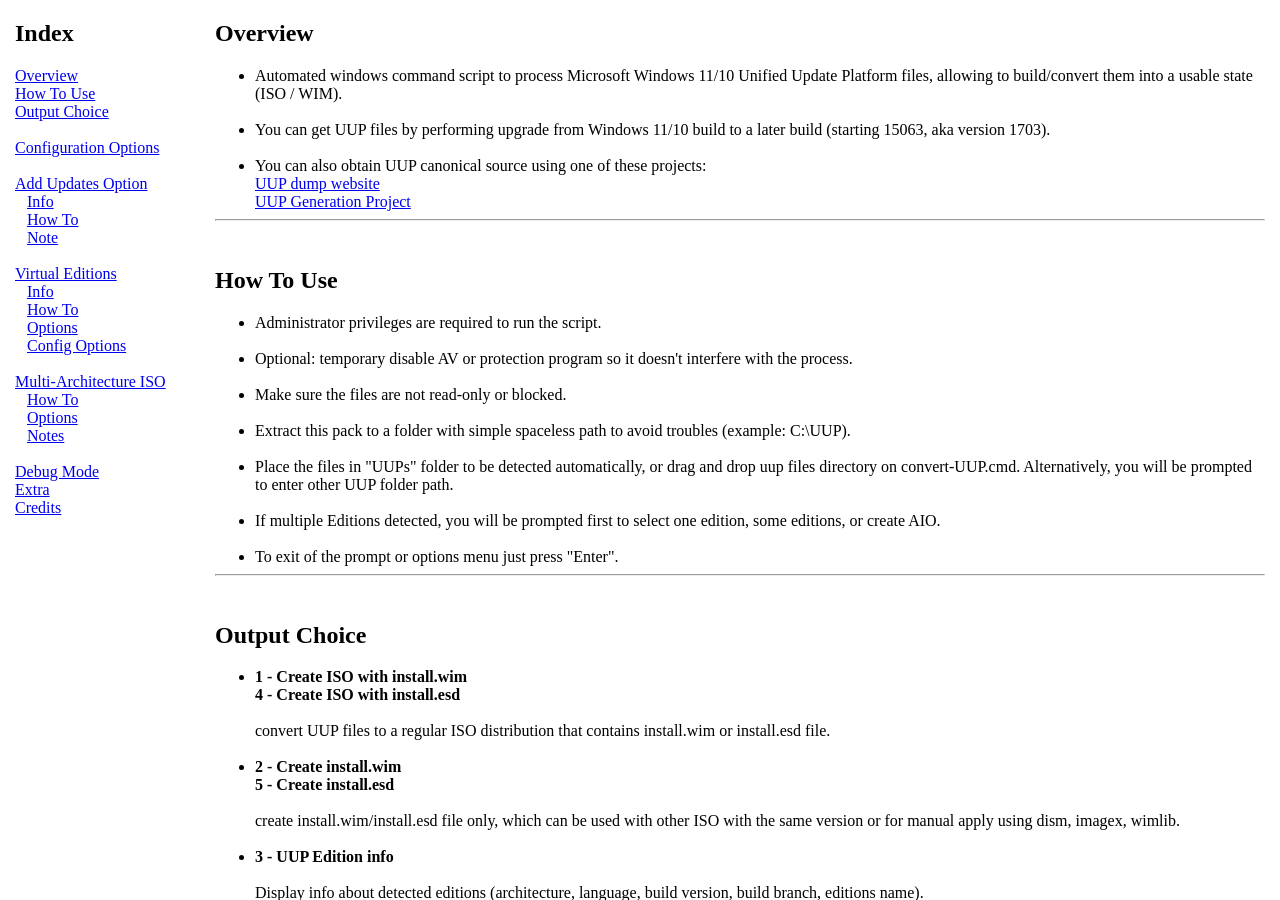
<file: iso_builder/uup_pkg/ReadMe.html>
﻿<!DOCTYPE html>
<html>
<head>
    <meta http-equiv="Content-Type" content="text/html; charset=utf-8">
    <title>UUP to ISO</title>
    <style type="text/css">
        #nav {
            position: absolute;
            top: 0;
            left: 0;
            bottom: 0;
            width: 200px;
            overflow: auto;
        }

        main {
            position: fixed;
            top: 0;
            left: 200px;
            right: 0;
            bottom: 0;
            overflow: auto;
        }

        .innertube {
            margin: 15px;
        }

        * html main {
            height: 100%;
            width: 100%;
        }
    </style>
</head>

<body>
    <main>
        <div class="innertube">

            <h2><a name="Overview"></a>Overview</h2>
            <ul style="margin-top:0in;margin-bottom:0in">
                <li>Automated windows command script to process Microsoft Windows 11/10 Unified Update Platform files, allowing to build/convert them into a usable state (ISO / WIM).</li>
                <br />
                <li>You can get UUP files by performing upgrade from Windows 11/10 build to a later build (starting 15063, aka version 1703).</li>
                <br />
                <li>You can also obtain UUP canonical source using one of these projects:<br />
                <a href="https://uupdump.net/">UUP dump website</a><br />
                <a href="https://uup.rg-adguard.net/">UUP Generation Project</a></li>
            </ul>
            <hr />
            <br />

            <h2><a name="Using"></a>How To Use</h2>
            <ul style="margin-top:0in;margin-bottom:0in">
                <li>Administrator privileges are required to run the script.</li>
                <br />
                <li>Optional: temporary disable AV or protection program so it doesn't interfere with the process.</li>
                <br />
                <li>Make sure the files are not read-only or blocked.</li>
                <br />
                <li>Extract this pack to a folder with simple spaceless path to avoid troubles (example: C:\UUP).</li>
                <br />
                <li>Place the files in "UUPs" folder to be detected automatically, or drag and drop uup files directory on convert-UUP.cmd. Alternatively, you will be prompted to enter other UUP folder path.</li>
                <br />
                <li>If multiple Editions detected, you will be prompted first to select one edition, some editions, or create AIO.</li>
                <br />
                <li>To exit of the prompt or options menu just press "Enter".</li>
                </li>
            </ul>
            <hr />
            <br />

            <h2><a name="Options"></a>Output Choice</h2>
            <ul style="margin-top:0in;margin-bottom:0in">
                <li>
                    <b>1 - Create ISO with install.wim</b><br />
                    <b>4 - Create ISO with install.esd</b><br /><br />
                    convert UUP files to a regular ISO distribution that contains install.wim or install.esd file.
                </li>
                <br />
                <li>
                    <b>2 - Create install.wim</b><br />
                    <b>5 - Create install.esd</b><br /><br />
                    create install.wim/install.esd file only, which can be used with other ISO with the same version or for manual apply using dism, imagex, wimlib.
                </li>
                <br />
                <li>
                    <b>3 - UUP Edition info</b><br /><br />
                    Display info about detected editions (architecture, language, build version, build branch, editions name).
                </li>
                <br />
                <li>
                    <b>6 - Configuration Options</b><br /><br />
                    Change the state of configuration options.
                </li>
            </ul>
            <hr />
            <br />

            <h2><a name="Manual"></a>Configuration Options</h2>
                Control conversion behavior, output and automation.<br /><br />
                You have three ways to change the state of these options, where 0 means the option is OFF (no), and 1 means the option is ON (yes):<br />
                - edit <b>ConvertConfig.ini</b> under [convert-UUP] and [Store_Apps] sections<br />
                - delete <b>ConvertConfig.ini</b> and edit <b>convert-UUP.cmd</b> script directly<br />
                - use menu choice 6 (this does not include all options)<br /><br />
            <ul style="margin-top:0in;margin-bottom:0in">
                <li>
                    <b>AutoStart</b><br /><br />
                    Start the conversion process directly without prompts.<br /><br />
                    This require placing UUP files in <b>UUPs</b> folder, or starting convert-UUP.cmd from command prompt with path to UUP source folder, or drag and drop UUP source folder on convert-UUP.cmd.<br /><br />
                    Set this option to <strong>1</strong> to create ISO with <b>install.wim</b><br />
                    Set this option to <strong>2</strong> to create ISO with <b>install.esd</b><br />
                    Set this option to <strong>3</strong> to create <b>install.wim</b> only<br />
                    Set this option to <strong>4</strong> to create <b>install.esd</b> only
                </li>
                <br />
                <li>
                    <b>AddUpdates</b><br /><br />
                    Update the ISO distribution or install.wim with detected updates after conversion.<br /><br />
                    Set this option to <strong>1</strong> to <b>integrate updates </b>into wim files<br />
                    Set this option to <strong>2</strong> to <b>add updates externally</b> to ISO distribution<br /><br />
                    See <a href="#Update">Add Updates Option</a> for more details.
                </li>
                <br />
                <li>
                    <b>StartVirtual</b><br /><br />
                    Start create_virtual_editions.cmd directly after conversion is completed.<br /><br />
                    See <a href="#Virtual">Virtual Editions</a> for more details.
                </li>
                <br />
                <li>
                    <b>wim2esd</b><br /><br />
                    Convert install.wim to install.esd at the end.<br /><br />
                    This option is intended to be used with <b>AddUpdates</b> option.<br /><br />
                    This option will be auto enabled if you selected <b>install.esd</b> choice and <b>AddUpdates</b> is ON.<br /><br />
                    Warning: creating install.esd will consume high amount of CPU/RAM, and take considerable time to complete.
                </li>
                <br />
                <li>
                    <b>wim2swm</b><br /><br />
                    Split install.wim into multiple install.swm files.<br /><br />
                    This option will be auto disabled if install.wim size is below 4 GB.<br /><br />
                    If both wim2esd/wim2swm are ON, install.esd takes precedence over split install.swm.
                </li>
                <br />
                <li>
                    <b>SkipISO</b><br /><br />
                    If you are not interested to create ISO file currently, or want to create Multi-Architecture ISO (x86/x64) later with multi_arch_iso.cmd, or intend to manually use create_virtual_editions.cmd
                </li>
                <br />
                <li>
                    <b>SkipWinRE</b><br /><br />
                    Do not add winre.wim to install.wim/install.esd, if you are not interested to have recovery environment or want to reduce ISO size/conversion period.. etc.<br /><br />
                    note: adding winre.wim to install<b>.esd</b> will consume high amount of CPU/RAM.
                </li>
                <br />
                <li>
                    <b>LCUwinre</b><br /><br />
                    Force updating winre.wim with Cumulative Update even if SafeOS update detected.<br /><br />
                    This option is ignored and auto disabled for builds 26052 and later.
                </li>
                <br />
                <li>
                    <b>LCUmsuExpand</b><br /><br />
                    Expand Cumulative Update and install from loose files via update.mum, instead adding direct msu files.<br /><br />
                    This option is applicable only for Windows 11 build 22621 and later.<br /><br />
                    Option states for Windows 11 build 26052 and later:<br />
					- option is auto enabled.<br />
					- set the option to <strong>2</strong> or <strong>3</strong> to disable and add highest LCU msu only.<br />
					- the option is auto set to 3 for insider builds with baseline KB5122055<br />
					- the option is auto set to 3 if LCU msu contain MumX v2
                </li>
                <br />
                <li>
                    <b>DisableUpdatingUpgrade</b><br /><br />
                    Disable updating process optimization by using editions upgrade (Home>Pro / ServerStandard>ServerDatacenter), and perform separate updating for each edition.<br /><br />
                    This option is auto enabled for Windows 11 build 26000 and later, Set this option to <strong>2</strong> to revert to off state.
                </li>
                <br />
                <li>
                    <b>UpdtBootFiles</b><br /><br />
                    Update ISO boot files bootmgr/memtest/efisys.bin with new files from Cumulative Update.<br /><br />
                    This option will also update new UEFI CA 2023 boot files if detected. See <a href="https://support.microsoft.com/help/5053484" target="_blank">KB5053484</a> for more details.<br /><br />
                    note: the two default files bootmgr.efi/bootmgfw.efi will be updated if this option is OFF.
                </li>
                <br />
                <li>
                    <b>ForceDism</b><br /><br />
                    Use the official method with dism.exe for creating boot.wim, which require Windows 11/10 Host OS or ADK.
                </li>
                <br />
                <li>
                    <b>RefESD</b><br /><br />
                    Keep converted reference ESD files for future operations instead converting them each time.<br /><br />
                    if UUP source is Express, Reference ESDs and Edition ESDs will be copied to new folder "CanonicalUUP", practically, this convert/backup Express UUP source to Canonical.<br />
                    if UUP source is Canonical, Reference ESDs will be copied to the same UUP source folder, and original CAB files will be moved to subdirectory "Original".
                </li>
                <br />
                <li>
                    <b>SkipLCUmsu</b><br /><br />
                    Skip creating Cumulative Update MSU for builds 21382 to 25330 (LCU will be added using legacy cab+psf extraction).
                </li>
                <br />
                <li>
                    <b>SkipEdge</b><br /><br />
                    Skip adding Microsoft Edge Chromium<br />
                    Set option to <strong>1</strong> : Do not add Edge.wim for Windows 11 build 26052 and later<br />
                    Set option to <strong>1</strong> : Do not integrate Edge with Cumulative Update for Windows 10<br />
                    Set option to <strong>2</strong> : Skip Edge with Cumulative Update for Windows 10 via alternative workaround (may not work)<br /><br />
                    This option works only with option <b>AddUpdates=1</b> (Integrate).
                </li>
                <br />
                <li>
                    <b>AutoExit</b><br /><br />
                    Exit the conversion process (script) on completion without prompt.<br /><br />
                    useful option for multi batch conversions, best used with <b>AutoStart</b> option.
                </li>
                <br />
                <li>
                    <b>AddDrivers</b><br /><br />
                    Add drivers to install.wim and boot.wim / winre.wim<br />
                    this is basic feature support, and should be used only with tested working compatible drivers.<br /><br />
                    * How To Use:<br />
                    - enable the option<br />
                    - place the drivers you want to add inside the proper subfolder:<br />
                    <code>ALL: drivers will be added to all wim files<br />
                    OS: drivers will be added to install.wim only<br />
                    WinPE: drivers will be added to boot.wim / winre.wim only</code><br /><br />
                    * Optionally, you can specify different source folder path for drivers, using option <b>Drv_Source</b><br />
                    the folder must contain subfolder for each drivers target, as explained above.<br /><br />
                    * The option will only works alongside integrating Updates or Apps.<br /><br />
                    * The option will not check or verify drivers, it simply point DISM towards the drivers folders.<br /><br />
                    * The option is ment for simple and boot critical drivers (chipsets, disk controllers, LAN/WiFi..), to allow easier installation, not for large drivers, or drivers that may break setup.
                </li>
                <br />
                <li>
                    <b>#############################################################</b><br /><br />
                    <b>Below options apply only for Windows 11 build 22563 and later</b><br /><br />
                </li>
                <li>
                    <b>SkipApps</b><br /><br />
                    Do not add Store Apps.
                </li>
                <br />
                <li>
                    <b>AppsLevel</b><br /><br />
                    Control added Apps for Client editions (except Team).<br /><br />
                    Set to <strong>0</strong> to add all referenced Apps<br />
                    Set to <strong>1</strong> to add Store, Security Health, App Installer<br />
                    Set to <strong>2</strong> to add level 1 apps + Photos, Camera, Notepad, Paint<br />
                    Set to <strong>3</strong> to add level 2 apps + Terminal, Widgets, Mail / Outlook, Clipchamp<br />
                    Set to <strong>4</strong> to add level 3 apps + Media apps (Music, Video, Codecs, Phone Link) / not for N editions
                </li>
                <br />
                <li>
                    <b>StubAppsFull</b><br /><br />
                    Control preference for Apps which are available as stubs.<br /><br />
                    Set to <strong>0</strong> to install as stub app<br />
                    Set to <strong>1</strong> to install as full app
                </li>
                <br />
                <li>
                    <b>CustomList</b><br /><br />
                    Enable using CustomAppsList.txt or CustomAppsList2.txt to pick and choose the added Apps.<br />
                    If enabled, this option takes precedence over AppsLevel option.<br /><br />
                    How to use:<br />
                    You can either use <b>CustomAppsList.txt</b> directly, or copy/rename it to <b>CustomAppsList2.txt</b><br />
                    Edit the choosen file, and remove <b>#</b> prefix in front the Apps you wish to add, and save the file.
                </li>
                <br />
                <li>
                    <b>Extra Bonus (not an option)</b><br /><br />
                    The script supports adding LanguageExperiencePack (LXP) along with other Apps.<br /><br />
                    How to do:<br />
                    Download required LanguageExperiencePack files from UUP dump or <a href="https://store.rg-adguard.net/" target="_blank">store.rg-adguard.net</a><br />
                    Place the files into <b>UUPs</b> folder (or the alternative UUP files source folder) before starting the conversion process.
                </li>
            </ul>
            <hr />
            <br />

            <h2><a name="Update"></a>Add Updates Option</h2>
            <h3><a name="UpdateInfo"></a>Info</h3>
            <ul style="margin-top:0in;margin-bottom:0in">
                <li>Starting Windows 10 version 1709, Servicing Stack Update and Latest Cumulative Update are handled and distributed with UUP source. In addition to some small dynamic updates used in upgrades.
                </li>
                <br />
                <li>According to that, UUP Dump will offer multiple builds for the same Windows 11/10 version. Each one will represent refreshed Feature Update or new Cumulative Update.
                </li>
                <br />
                <li>However, those updates are only used and applied by Windows Update, they not actual part of the UUP source itself and will not be included in the converted ISO/WIM by default.
                </li>
                <br />
                <li><b>AddUpdates</b> option provide built-in ability to directly integrate these updates, resulting a refreshed ISO/WIM, or to add them externally.
                </li>
                <br />
                <li><u>Integrate</u> updates mode only works with install.wim (ISO or Single), and require <u>Windows 11/10 Host OS or Windows 11/10 ADK</u>.
                </li>
                <br />
                <li><u>External</u> updates mode only works with <u>builds 17763 and later</u>, and the updates will be installed during setup (clean install or upgrade).
                </li>
                <br />
                <li><b>Cleanup</b> option control image cleanup for integration mode, and will delta-compress superseded components.
                </li>
                <br />
                <li><b>ResetBase</b> option works only with Cleanup option, and will further remove superseded components.
                </li>
                <br />
                <li><b>NetFx3</b> option is to enable .NET 3.5 feature for both modes.<br />
				Note: .NET 3.5 is no longer included as a feature for Windows 11 builds 27965 and later.
                </li>
                <br />
                <li><u>External</u> updates mode is ment as backup procedure in case Windows 11/10 ADK is not installed, or the user want to have converted ISO faster. It is recommended to use the normal integration mode if possible.
                </li>
                <br />
                <li>If UUP source is build 17063 or later and multiple editions are selected, in order to reduce integration mode time, Pro/ProN editions will be created as upgrades from the already updated Home/HomeN editions, if possible.
                </li>
                <br />
                <li>Similarly, for Windows Server 2022, Datacenter editions will be created as upgrades from the already updated Standard editions, if possible.
                </li>
                <br />
                <li><u>Integrate</u> updates mode may not work correctly on <u>Windows 7 Host OS</u>, specially with recent Windows 11/10 builds. <u>External</u> updates mode is recommended to use in that case.
                </li>
                <br />
                <li><u>Integrate</u> updates mode for ARM64 UUP images only works on <u>Windows 11/10/8.1 Host OS</u>.
                </li>
                <br />
                <li><u>Integrate</u> updates mode for Windows 11 build 22567 and later require at least <u>Windows 10 v1607 Host OS (build 14399)</u>.
                </li>
            </ul>
            <br />
            <h3><a name="UpdateHow"></a>How To</h3>
            <ul style="margin-top:0in;margin-bottom:0in">
                <li>Make sure UUP source contain updates (Windows10.0-KB* / Windows11.0-KB* files)</li>
                <br />
                <li>Set configuraation option <b>AddUpdates</b> to 1 or 2</b></li>
                <br />
                <li>If you set to 1 and Windows 11/10 ADK is not installed, it will be reverted to 2 (if build is supported), or turned OFF</li>
            </ul>
            <br />
            <h3><a name="UpdateNote"></a>Note</h3>
            <ul style="margin-top:0in;margin-bottom:0in">
                <u>Warning:</u> on build 18362 and later, <b>Cleanup</b> option will also removes the base RTM Edition packages, due Cumulative Update design change by Microsoft.<br />
                This could cause future cumulative updates to fail installation.<br /><br />
                Nevertheless, system itself can initiate the cleanup process after installation, either with schedule tasks <b>StartComponentCleanup</b> or <b>SilentCleanup</b>, or via Disk Cleanup.<br />
                <br />
                <u>Warning:</u> <b>ResetBase</b> option break "Reset This PC" feature. Full ResetBase is automatically disabled for build 18362 and later.
            </ul>
            <hr />
            <br />

            <h2><a name="Virtual"></a>Virtual Editions</h2>
            <h3><a name="VirtualInfo"></a>Info</h3>
            <ul style="margin-top:0in;margin-bottom:0in">
                <li>Starting Windows 10 build 17063, regular editions have been unified into two base editions: Home &amp; Pro (with their variants Home N &amp; Pro N)<br /><br />
                Home China edition is still separate
                </li>
                <br />
                <li>According to that, UUP will deliver installation files for the above editions only</li>
                <br />
                <li>The following editions now exist as "virtual upgrade editions" with base editions:<br /><br />
                <code>Home -&gt; Home Single Language<br />
                Pro -&gt; Enterprise, Education, Pro Education, Pro for Workstations, Cloud (builds 21364+), Enterprise multi-session, IoT Enterprise (builds 18277+), IoT Enterprise Subscription (builds 25982+)<br />
                Pro N -&gt; Enterprise N, Education N, Pro Education N, Pro N for Workstations, Cloud N (builds 21364+)<br />
                Enterprise LTSC -&gt; IoT Enterprise LTSC (builds 19041+), IoT Enterprise LTSC Subscription (builds 25193+)</code>
                </li>
                <br />
                <li>Therefore, the extra script is to help create these additional editions from UUP source.
                </li>
            </ul>
            <br />
            <h3><a name="VirtualHow"></a>How To</h3>
            <ul style="margin-top:0in;margin-bottom:0in">
                <li>Supported source distribution:<br />
                - Folder (containing the extracted ISO) placed next to the script. (auto detected)<br />
                - DVD Drive, i.e. mounted iso/real dvd drive/usb drive. (auto detected)<br />
                - Direct ISO file. (you will prompted to specify one)</li>
                <br />
                <li>Optional: if you do not intend to keep base converted ISO, set convert-UUP option <b>SkipISO</b> to 1.</li>
                <br />
                <li>Use convert-UUP.cmd to create the source distribution.</li>
                <br />
                <li>Run create_virtual_editions.cmd and choose the desired option from choices.</li>
            </ul>
            <br />
            <h3><a name="VirtualOps"></a>Options</h3>
            <ul style="margin-top:0in;margin-bottom:0in">
                <li>
                    <b>1 - Create all editions</b><br />
                    create all possible target virtual editions.
                </li>
                <br />
                <li>
                    <b>2 - Create one edition</b><br />
                    create one of the target virtual editions.
                </li>
                <br />
                <li>
                    <b>3 - Create randomly selected editions</b><br />
                    create some of the target virtual editions.
                </li>
            </ul>
            <br />
            <h3><a name="VirtualMan"></a>Config Options</h3>
                Control process behavior, output and automation.<br /><br />
                You have two ways to change the state of these options, where 0 means the option is OFF (no), and 1 means the option is ON (yes):<br />
                - edit <b>ConvertConfig.ini</b> under [create_virtual_editions] section<br />
                - delete <b>ConvertConfig.ini</b> and edit <b>create_virtual_editions.cmd</b> script directly<br /><br />
            <ul style="margin-top:0in;margin-bottom:0in">
                <li>UseDism<br /><br />
                Choose the creation method:<br /><br />
                Value <strong>0</strong> : <b>Registry manipulation</b><br />
                hacky way, work with install.wim or install.esd, support any host OS (Vista+).<br /><br />
                Value <strong>1</strong> : <b>Dism.exe tool</b><br />
                official way, work with install.wim, require NT 10.0 host OS or Windows 8.1 with Windows ADK.<br /><br />
                Value <strong>2</strong> : <b>Force Dism.exe tool</b><br />
                Same as value 1, but work on Windows 7/8 with Windows ADK.<br /><br />
                If chosen value is 1 or 2 and host OS is NT 6.x without Windows ADK installed, it will be auto reverted to value 0<br />
                If chosen value is 1 or 2 and source file is install.esd, it will be auto reverted to value 0
                </li>
                <br />
                <li>AutoStart<br /><br />
                Start the creation process directly without prompts.<br />
                This require the source distribution to be ready (folder or drive).<br />
                Only the editions specified in <b>AutoEditions</b> will be created, if no edition specified (empty), it will create all possible target editions.
                </li>
                <br />
                <li>AutoEditions<br /><br />
                Specify editions to auto create with <b>AutoStart</b> option, separate the editions with a comma ,<br />
                Leave this option empty to create all possible target editions.<br /><br />
                <u>Supported editions values</u>:<br />
                Enterprise, Education, ProfessionalEducation, ProfessionalWorkstation, CloudEdition, ServerRdsh, IoTEnterprise, IoTEnterpriseK<br />
                EnterpriseN, EducationN, ProfessionalEducationN, ProfessionalWorkstationN, CloudEditionN<br />
                CoreSingleLanguage<br />
                IoTEnterpriseS, IoTEnterpriseSK<br /><br />
                Examples:<br />
                <code>vAutoEditions=Enterprise<br />
                vAutoEditions=Enterprise,ProfessionalWorkstation,Education<br />
                vAutoEditions=</code>
                </li>
                <br />
                <li>SortEditions<br /><br />
                Specify all or any editions to sort according to the order, separate the editions with a comma ,<br />
                The option will be enabled whenever you populate it. Leave it empty to keep it disabled<br /><br />
                <u>Notice</u>:<br />
                This should include the source editions if wanted or any edition that already exist in install.wim/install.esd<br />
                Generally, you can specify any correct edition id, and it will be included (sorted) if detected in the source install.wim/install.esd<br /><br />
                <u>Caution</u>:<br />
                Any edition that is not specified with this option, will not be included in the final install.wim/install.esd<br />
                make sure to specify all desired editions.<br /><br />
                Examples:<br />
                <code>- to enable:<br />
                vSortEditions=CoreSingleLanguage,CoreCountrySpecific,Core,CoreN,Professional,ProfessionalN<br />
                vSortEditions=Professional,ProfessionalWorkstation,Enterprise,ProfessionalN,ProfessionalWorkstationN,EnterpriseN<br />
                vSortEditions=Enterprise EnterpriseN EnterpriseS EnterpriseSN IoTEnterpriseS IoTEnterpriseSK<br /><br />
                - to keep it disabled:<br />
                vSortEditions=</code>
                </li>
                <br />
                <li>DeleteSource<br /><br />
                Do not keep the source editions (example: create Enterprise and delete Pro).
                </li>
                <br />
                <li>Preserve<br /><br />
                Preserve and keep source distribution folder intact, the operation will be done on copied folder instead.<br />
                If source distribution is ISO file, this option has no affect.
                </li>
                <br />
                <li>wim2esd<br /><br />
                Convert install.wim to install.esd at the end.<br /><br />
                Warning: creating install.esd will consume high amount of CPU/RAM, and might take considerable time to complete.
                </li>
                <br />
                <li>SkipISO<br /><br />
                Do not create final ISO file at the end.
                </li>
            </ul>
                <br />
                <b>Note:</b><br /><br />
                If create_virtual_editions.cmd is started from convert-UUP.cmd, options <b>AutoStart</b> &amp; <b>wim2esd</b> &amp; <b>SkipISO</b> will be inherited from convert-UUP section, regardless their current state under create_virtual_editions section<br /><br />
                meaning, the script will auto-create virtual editions if convert-UUP's AutoStart=1<br />
                and install.wim will be converted to install.esd if convert-UUP's wim2esd=1, otherwise skip conversion if convert-UUP's wim2esd=0<br />
            <hr />
            <br />

            <h2><a name="Multi"></a>Multi-Architecture ISO (x86/x64)</h2>
            <h3><a name="MultiHow"></a>How To</h3>
            <ul style="margin-top:0in;margin-bottom:0in">
                <li>Optional: if you do not intend to keep single architecture ISOs, edit convert-UUP.cmd and <b>set SkipISO=1</b></li>
                <br />
                <li>Use convert-UUP.cmd to create two ISO distributions, one for x64 and another for x86, you may select the desired editions to include in each one</li>
                <br />
                <li>Run multi_arch_iso.cmd and choose the desired option from menu</li>
            </ul>
            <br />
            <h3><a name="MultiOps"></a>Options</h3>
            <ul style="margin-top:0in;margin-bottom:0in">
                <li>
                    <b>1 - Create ISO with 1 combined install.wim/install.esd</b><br />
                    create a custom ISO structure.<br />
                    with 1 install.wim/install.esd for all x64/x86 images, and slighlty modified bootx64.wim/bootx86.wim to allow coexistence.
                </li>
                <br />
                <li>
                    <b>2 - Create ISO with 2 separate install.wim/install.esd (Win 10)</b><br />
                    create the same ISO structure as Media Creation Tool.<br />
                    with 2 separate x64/x86 folders and install.wim/install.esd for each architecture.
                </li>
            </ul>
            <br />
            <h3><a name="MultiNote"></a>Notes</h3>
            <ul style="margin-top:0in;margin-bottom:0in">
                <li>To preserve source single-architecture distributions folders, edit multi_arch_iso.cmd and <b>set Preserve=1</b></li>
                <br />
                <li>If the installation file is install.esd, be aware that option 1 will require high amount of CPU/RAM to unify install.esd files</li>
                <br />
                <li>multi_arch_iso.cmd can be used also to create multi-architecture ISO from any similar Windows x64/x86 ISO distributions, starting Windows 7 SP1<br />
                however, option 2 only works with Windows 11/10 setup files.<br />
                </li>
            </ul>
            <hr />
            <br />

            <h2><a name="Debug"></a>Debug Mode</h2>
                Intended to help into detecting errors in the script or the conversion process and create a full log of the operation.<br /><br />
                To enable debug mode, follow these steps:<br /><br />
            <ul style="margin-top:0in;margin-bottom:0in">
                <li>set the desired configuration options in ConvertConfig.ini (specially AutoStart).</li>
                <br />
                <li>edit convert-UUP.cmd and change <b>set _Debug=0</b> to <b>set _Debug=1</b> and save the changes.</li>
                <br />
                <li>to start the process: put the UUP files in <b>UUPs</b> folder, then run the script as administrator.</li>
                <br />
                <li>another way to start the process: drag and drop the UUP files source directory on convert-UUP.cmd</li>
                <br />
                <li>wait until the process finish and cmd window is closed.</li>
            </ul>
            <br />
                Note: create_virtual_editions.cmd will inherit debug mode if StartVirtual option is active.<br />
            <hr />
            <br />

            <h2><a name="Remarks"></a>Extra Notes</h2>
            <ul style="margin-top:0in;margin-bottom:0in">
                <li>If the conversion or updating process failed and you got "access denied" errors, run <b>Remove_Failure_MountDir_TempDir.cmd</b> as administrator to remove temporary mount directory and extraction leftovers.</li>
                <br />
                <li>If the upgrade is done via Express UUP (multiple expanded folders in the download directory), you need to perform the UUP &gt; ISO operation before starting the upgrade process (before first restart).<br />
                    to do so, when WU prompt you to restart, start convert-UUP.cmd and paste the path to download directory, example:
                <ul style="margin-top:0in;margin-bottom:0in">
                    <li>C:\Windows\SoftwareDistribution\Download\07172dda91861218ecc095600216d792</li>
                </ul>
                <br />
                Alternatively, if you are testing in VM machine or have multi boot systems, you can choose to Shut down/Restart the system without upgrading.<br />
                on Desktop, press Alt+F4 and choose an option without Update
                </li>
            </ul>
            <hr />
            <br />

            <h2><a name="Credits"></a>Credits</h2>
            <ul style="margin-top:0in;margin-bottom:0in">
                <li><a href="https://github.com/uup-dump">whatever127</a> - UUP dump</li>
                <li><a href="https://wimlib.net">Eric Biggers</a> - wimlib</li>
                <li><a href="https://www.7-zip.org">Igor Pavlov</a> - 7-zip</li>
                <li><a href="https://forums.mydigitallife.net/members/superbubble.250156/">Melinda Bellemore</a> - SxSExpand</li>
                <li><a href="https://github.com/Secant1006/PSFExtractor">BetaWorld</a> - PSFExtractor</li>
                <li><a href="https://github.com/jeffkl/ManagedDism">Jeff Kluge</a> - Managed DismApi Wrapper</li>
                <li><a href="http://reboot.pro/files/file/313-offlinereg">erwan.l</a> - offlinereg</li>
                <li><a href="http://reboot.pro/topic/20471-windows-pe-5x-boot-problem">cdob</a> - create aio efisys.bin</li>
                <li>Special thanks to: @rgadguard, @Enthousiast, @Windows_Addict, @s1ave77, @Ratiborus58, @NecrosoftCore, @DiamondMonday, @WzorNET</li>
                <li>cabarc, cdimage, imagex and bcdedit are intellectual property of Microsoft Corporation.</li>
            </ul>
            <br />
            Author: <a href="https://github.com/abbodi1406">abbodi1406</a>
        </div>
    </main>

    <nav id="nav">
        <div class="innertube">
            <h2>Index</h2>
            <a href="#Overview">Overview</a><br />
            <a href="#Using">How To Use</a><br />
            <a href="#Options">Output Choice</a><br /><br />
            <a href="#Manual">Configuration Options</a><br /><br />
            <a href="#Update">Add Updates Option</a><br />
            &nbsp;&nbsp;&nbsp;<a href="#UpdateInfo">Info</a><br />
            &nbsp;&nbsp;&nbsp;<a href="#UpdateHow">How To</a><br />
            &nbsp;&nbsp;&nbsp;<a href="#UpdateNote">Note</a><br /><br />
            <a href="#Virtual">Virtual Editions</a><br />
            &nbsp;&nbsp;&nbsp;<a href="#VirtualInfo">Info</a><br />
            &nbsp;&nbsp;&nbsp;<a href="#VirtualHow">How To</a><br />
            &nbsp;&nbsp;&nbsp;<a href="#VirtualOps">Options</a><br />
            &nbsp;&nbsp;&nbsp;<a href="#VirtualMan">Config Options</a><br /><br />
            <a href="#Multi">Multi-Architecture ISO</a><br />
            &nbsp;&nbsp;&nbsp;<a href="#MultiHow">How To</a><br />
            &nbsp;&nbsp;&nbsp;<a href="#MultiOps">Options</a><br />
            &nbsp;&nbsp;&nbsp;<a href="#MultiNote">Notes</a><br /><br />
            <a href="#Debug">Debug Mode</a><br />
            <a href="#Remarks">Extra</a><br />
            <a href="#Credits">Credits</a>
        </div>
    </nav>
</body>
</html>
</file>
